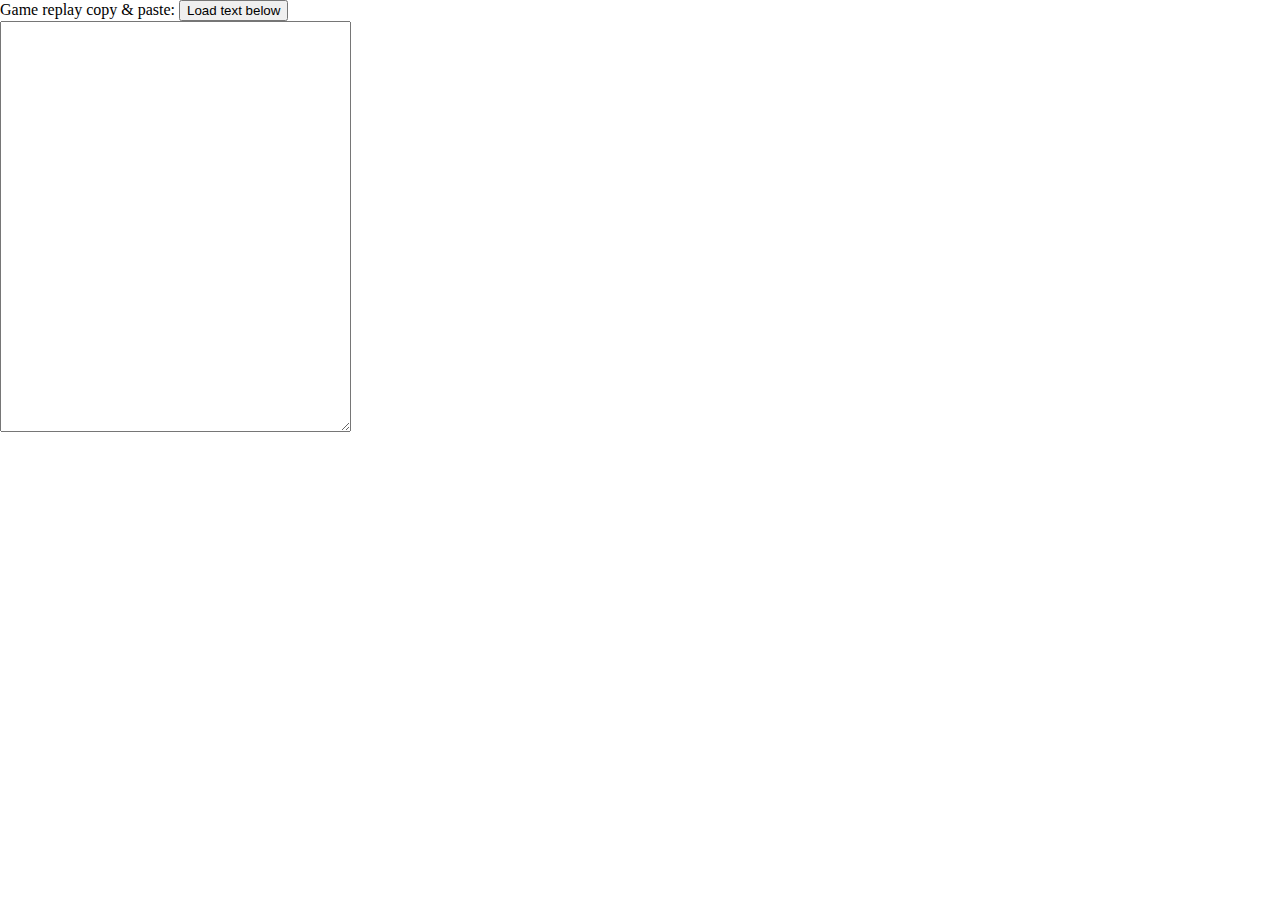
<file: tools/visualizer/copy_paste.html>
<!DOCTYPE HTML PUBLIC "-//W3C//DTD HTML 4.01//EN" "http://www.w3.org/TR/html4/strict.dtd">
<html>
<head>
	<meta http-equiv="Content-Type" content="text/html; charset=utf-8">
	<title>Ant Canvas</title>
	<script type="text/javascript" src="js/visualizer.js"></script>
	<script type="text/javascript">
		function visualizePasted() {
			document.getElementById('gui').style.display = 'none';
			var replay = document.getElementById('txtReplay').value;
            var options = new Options();
            options.data_dir = 'data/';
            options.embedded = true;
			var visualizer = new Visualizer(document.body, options);
			visualizer.loadReplayData(replay);
		}
	</script>
	<style type="text/css">
		html { margin:0; padding:0; }
		body { margin:0; padding:0; overflow:hidden; }
	</style>
</head>
<body>
	<div id="gui">
		Game replay copy &amp; paste: <input type="button" value="Load text below" onClick="visualizePasted()"/><br/>
		<textarea id="txtReplay" rows="27" cols="41"></textarea>
	</div>
</body>
</html>
</file>
